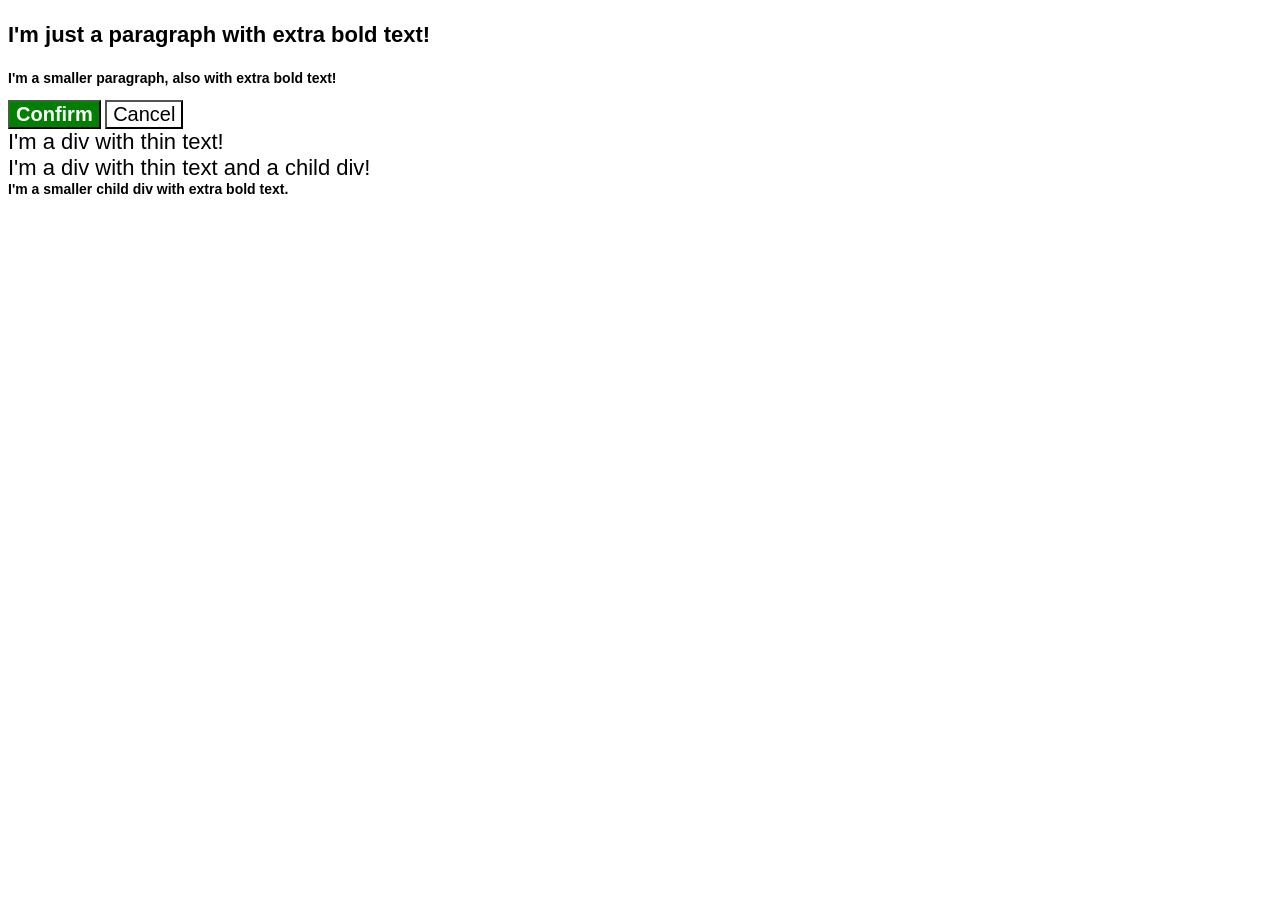
<file: foundations/cascade/01-cascade-fix/index.html>
<!DOCTYPE html>
<html lang="en">
  <head>
    <meta charset="UTF-8">
    <meta http-equiv="X-UA-Compatible" content="IE=edge">
    <meta name="viewport" content="width=device-width, initial-scale=1.0">
    <title>Fix the Cascade</title>
    <link rel="stylesheet" href="style.css">
  </head>



  <body>
    <p class="para">I'm just a paragraph with extra bold text!</p>
    <p class="para small-para">I'm a smaller paragraph, also with extra bold text!</p>

    <button id="confirm-button" class="button confirm">Confirm</button>
    <button id="cancel-button" class="button cancel">Cancel</button>

    <div class="text">I'm a div with thin text!</div>
    <div class="text">I'm a div with thin text and a child div!
      <div class="text child">I'm a smaller child div with extra bold text.</div>
    </div>
  </body>


  
</html>
</file>
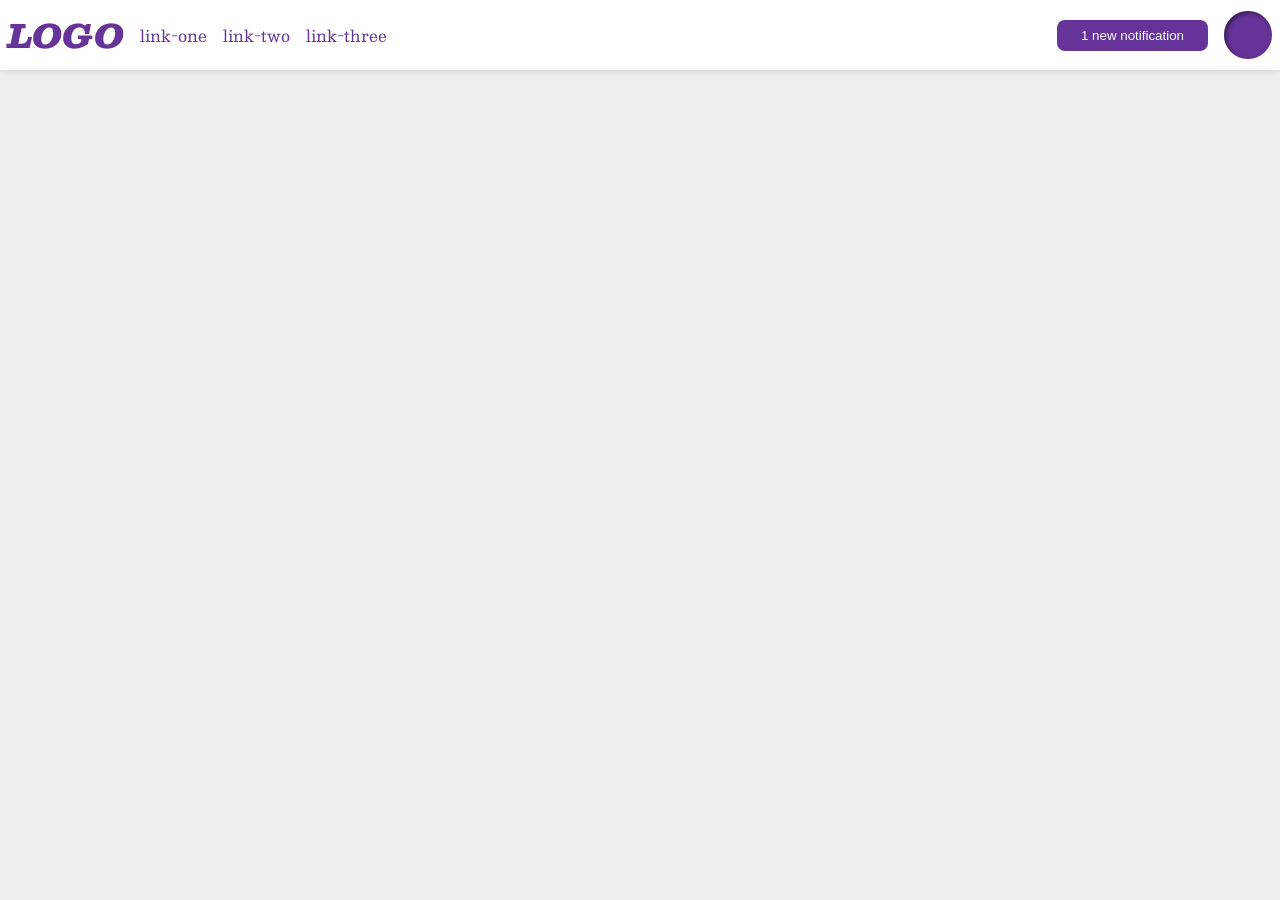
<file: foundations/flex/03-flex-header-2/index.html>
<!DOCTYPE html>
<html lang="en">
  <head>
    <meta charset="UTF-8">
    <meta http-equiv="X-UA-Compatible" content="IE=edge">
    <meta name="viewport" content="width=device-width, initial-scale=1.0">
    <title>Flex Header 2</title>
    <link rel="stylesheet" href="style.css">
  </head>
  <body>
    <div class="header">
      <div class="part_left">
        <div class="logo">
          LOGO
        </div>
        <ul class="links">
          <li><a href="https://google.com">link-one</a></li>
          <li><a href="https://google.com">link-two</a></li>
          <li><a href="https://google.com">link-three</a></li>
        </ul>
      </div>
      <div class="part_right">
        <button class="notifications">
          1 new notification
        </button>
        <div class="profile-image"></div>
      </div>
    </div>
  </body>
</html>
</file>
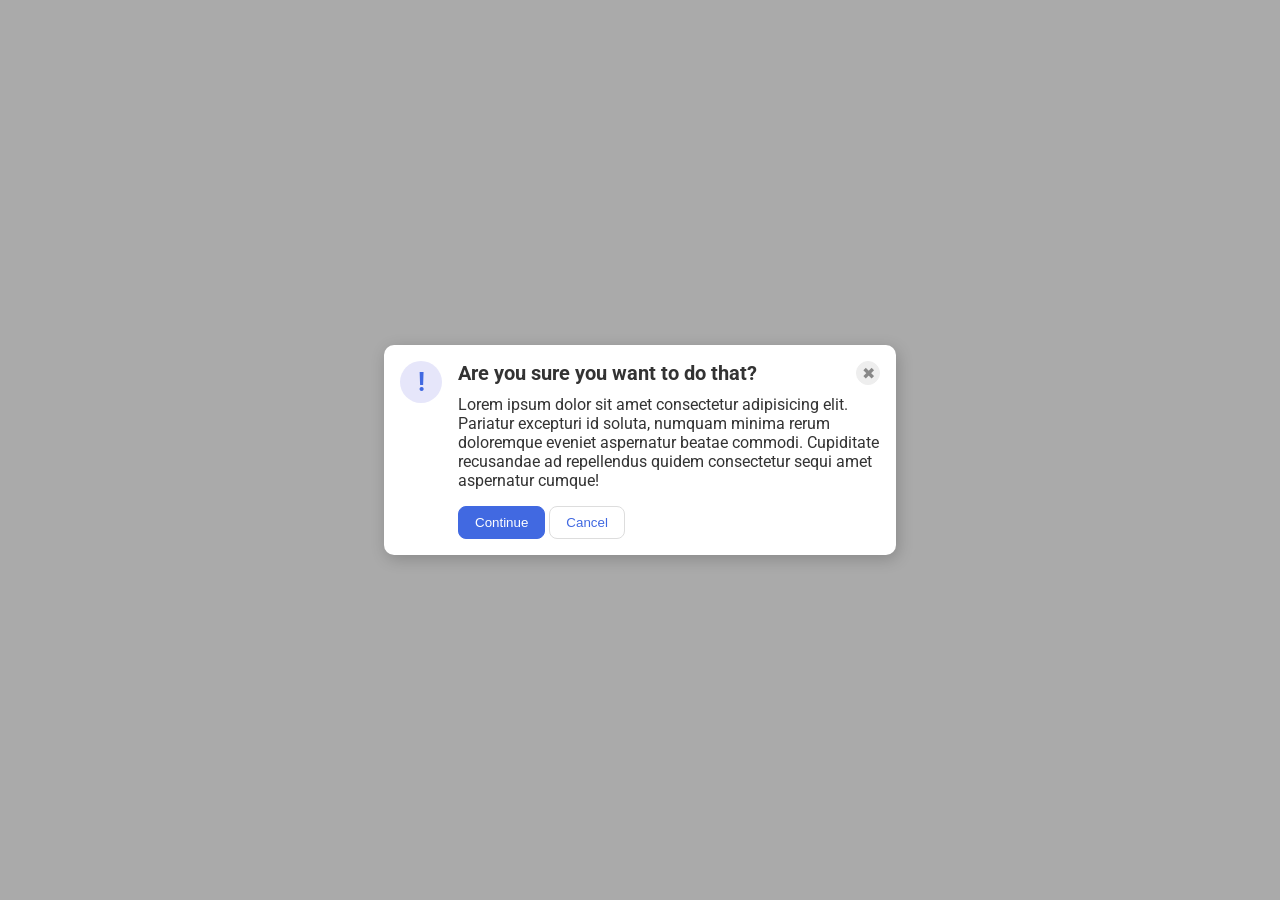
<file: foundations/flex/05-flex-modal/index.html>
<!DOCTYPE html>
<html lang="en">
  <head>
    <meta charset="UTF-8">
    <meta http-equiv="X-UA-Compatible" content="IE=edge">
    <meta name="viewport" content="width=device-width, initial-scale=1.0">
    <link rel="stylesheet" href="style.css">
    <title>Modal</title>
  </head>
  <body>
    <div class="modal">
      <div class="icon">!</div>
      <div class="conteiner">
        <div class="top">
          <div class="header">Are you sure you want to do that?</div>
          <button class="close-button">✖</button>
        </div>
        <div class="text">Lorem ipsum dolor sit amet consectetur adipisicing elit. Pariatur excepturi id soluta, numquam minima rerum doloremque eveniet aspernatur beatae commodi. Cupiditate recusandae ad repellendus quidem consectetur sequi amet aspernatur cumque!</div>
        <button class="continue">Continue</button>
        <button class="cancel">Cancel</button>
      </div>
    </div>
  </body>
</html>
</file>
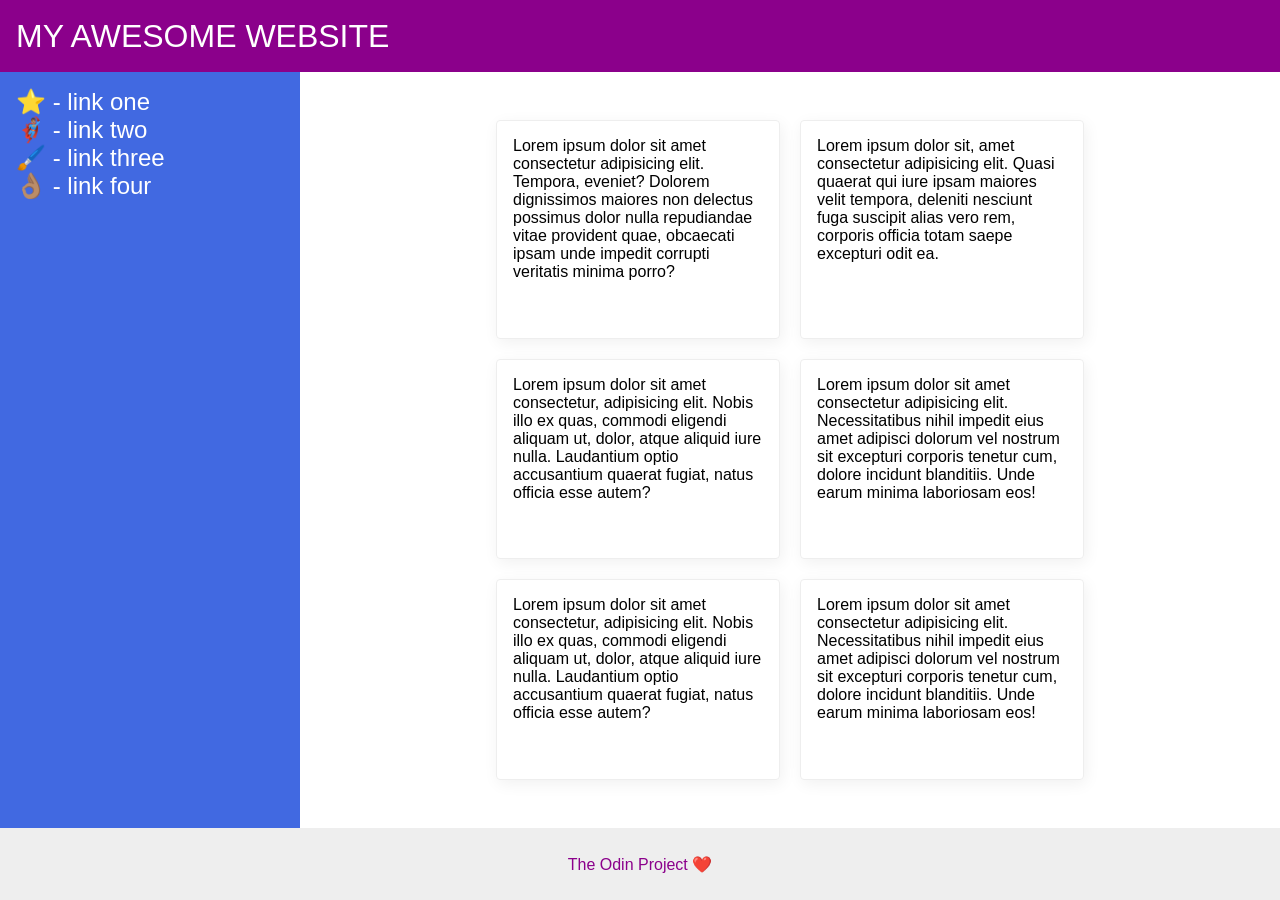
<file: foundations/flex/07-flex-layout-2/index.html>
<!DOCTYPE html>
<html lang="en">
  <head>
    <meta charset="UTF-8">
    <meta http-equiv="X-UA-Compatible" content="IE=edge">
    <meta name="viewport" content="width=device-width, initial-scale=1.0">
    <title>The Holy Grail</title>
    <link rel="stylesheet" href="style.css">
  </head>
  <body>
    <div class="container">
      <div class="header">
        <p>MY AWESOME WEBSITE</p>
      </div>
      
      <div class="content">
        <div class="sidebar">
          <ul>
            <li><a href="#">⭐ - link one</a></li>
            <li><a href="#">🦸🏽‍♂️ - link two</a></li>
            <li><a href="#">🖌️ - link three</a></li>
            <li><a href="#">👌🏽 - link four</a></li>
          </ul>
        </div>

        <div class="cards">
          <div class="card">Lorem ipsum dolor sit amet consectetur adipisicing elit. Tempora, eveniet? Dolorem dignissimos maiores non delectus possimus dolor nulla repudiandae vitae provident quae, obcaecati ipsam unde impedit corrupti veritatis minima porro?</div>
          <div class="card">Lorem ipsum dolor sit, amet consectetur adipisicing elit. Quasi quaerat qui iure ipsam maiores velit tempora, deleniti nesciunt fuga suscipit alias vero rem, corporis officia totam saepe excepturi odit ea.</div>
          <div class="card">Lorem ipsum dolor sit amet consectetur, adipisicing elit. Nobis illo ex quas, commodi eligendi aliquam ut, dolor, atque aliquid iure nulla. Laudantium optio accusantium quaerat fugiat, natus officia esse autem?</div>
          <div class="card">Lorem ipsum dolor sit amet consectetur adipisicing elit. Necessitatibus nihil impedit eius amet adipisci dolorum vel nostrum sit excepturi corporis tenetur cum, dolore incidunt blanditiis. Unde earum minima laboriosam eos!</div>
          <div class="card">Lorem ipsum dolor sit amet consectetur, adipisicing elit. Nobis illo ex quas, commodi eligendi aliquam ut, dolor, atque aliquid iure nulla. Laudantium optio accusantium quaerat fugiat, natus officia esse autem?</div>
          <div class="card">Lorem ipsum dolor sit amet consectetur adipisicing elit. Necessitatibus nihil impedit eius amet adipisci dolorum vel nostrum sit excepturi corporis tenetur cum, dolore incidunt blanditiis. Unde earum minima laboriosam eos!</div>
        </div>
      </div>  

      
      <div class="footer">
        <p>The Odin Project ❤️</p>
      </div>
    </div>
  </body>
</html>
</file>
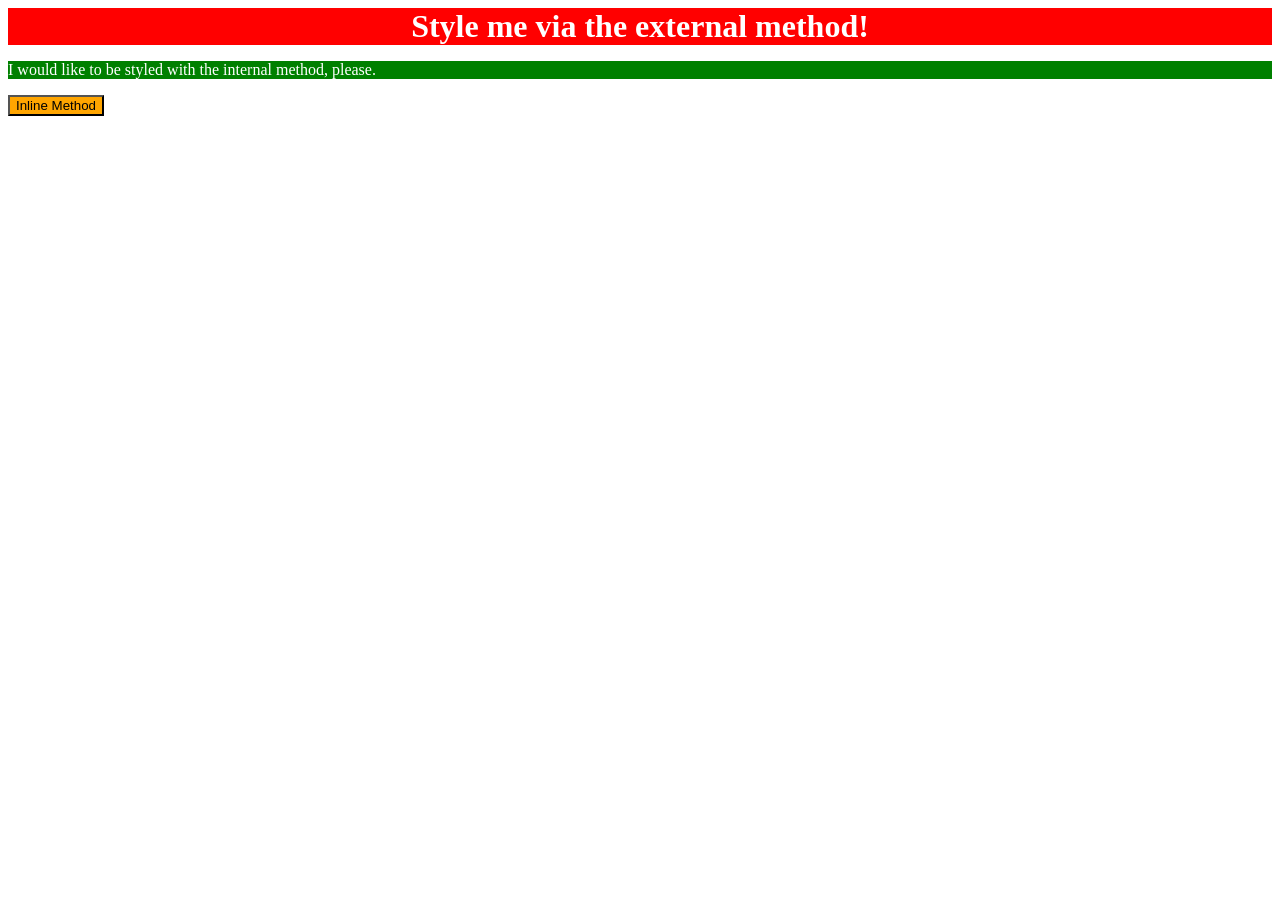
<file: foundations/intro-to-css/01-css-methods/index.html>
<!DOCTYPE html>
<html lang="en">
  <head>
    <meta charset="UTF-8">
    <meta http-equiv="X-UA-Compatible" content="IE=edge">
    <meta name="viewport" content="width=device-width, initial-scale=1.0">
    <link rel="stylesheet" href="style.css">
    <title>Methods for Adding CSS</title>
  </head>
  <body>
    <div>Style me via the external method!</div>
    <p>I would like to be styled with the internal method, please.</p>
    <button>Inline Method</button>
  </body>
</html>
</file>
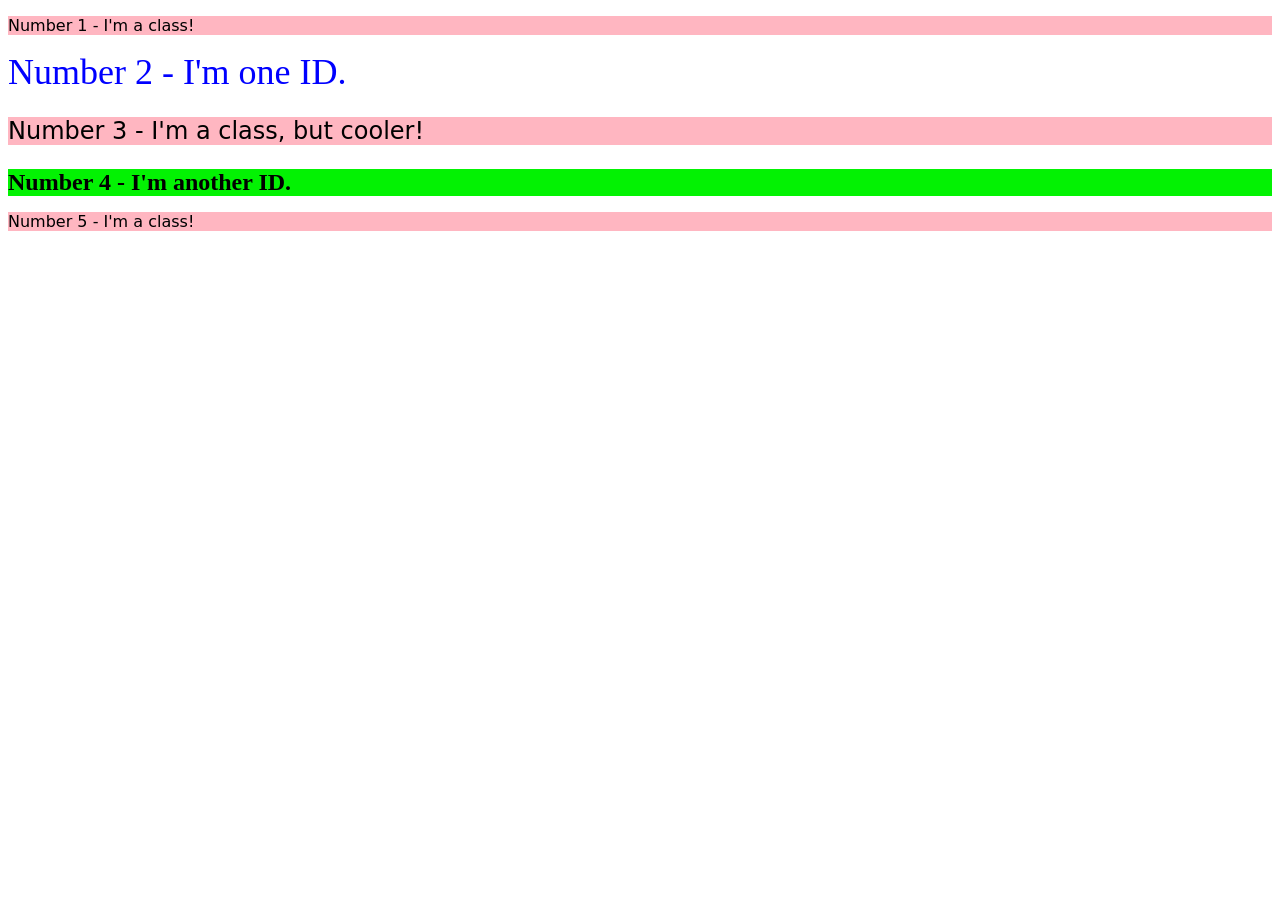
<file: foundations/intro-to-css/02-class-id-selectors/index.html>
<!DOCTYPE html>
<html lang="en">
  <head>
    <meta charset="UTF-8">
    <meta http-equiv="X-UA-Compatible" content="IE=edge">
    <meta name="viewport" content="width=device-width, initial-scale=1.0">
    <title>Class and ID Selectors</title>
    <link rel="stylesheet" href="style.css">
  </head>
  <body>
    <p class="odd">Number 1 - I'm a class!</p>
    <div id="second">Number 2 - I'm one ID.</div>
    <p class="odd add_just_font_size">Number 3 - I'm a class, but cooler!</p>
    <div id="fourth" class="add_just_font_size">Number 4 - I'm another ID.</div>
    <p class="odd">Number 5 - I'm a class!</p>
  </body>
</html>
</file>
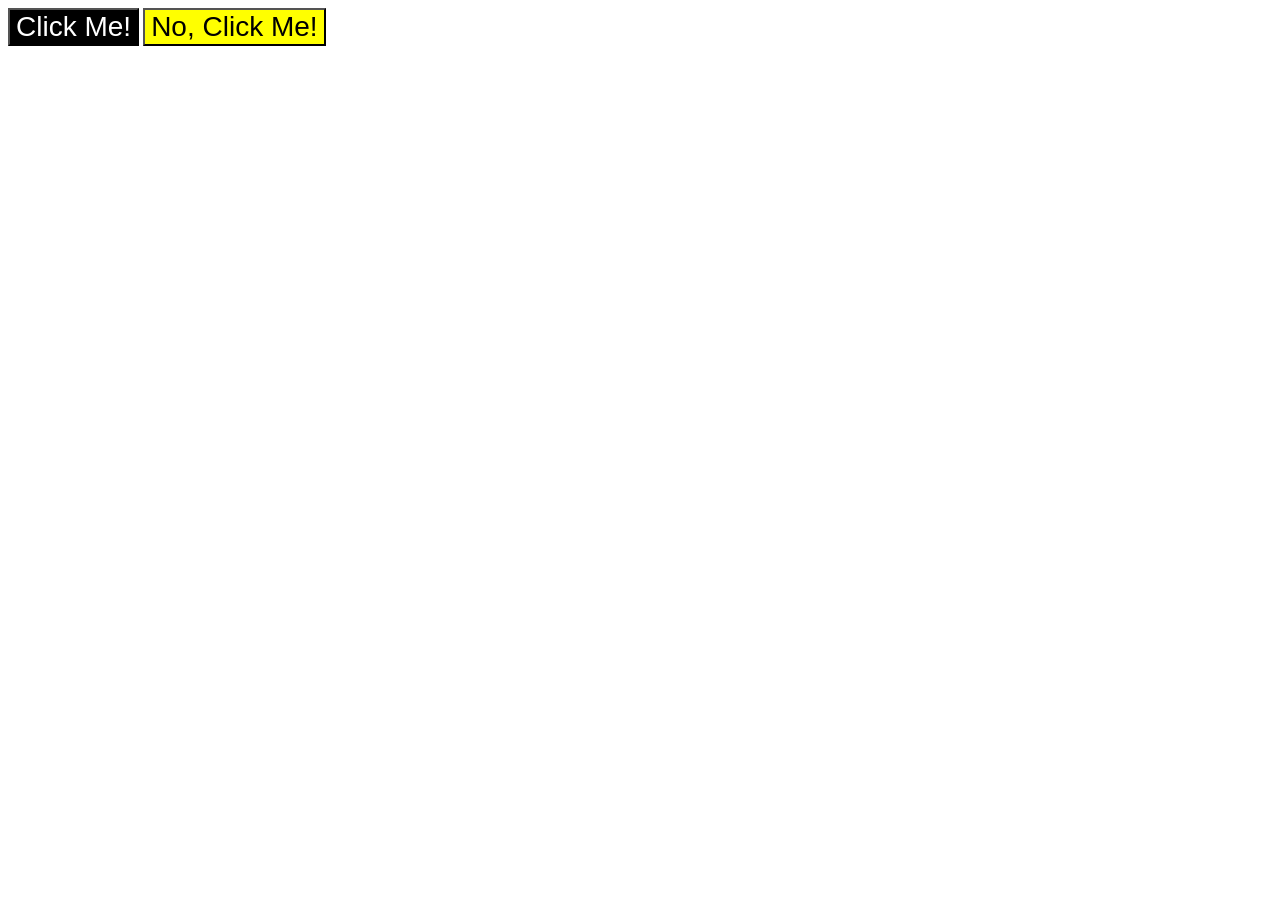
<file: foundations/intro-to-css/03-grouping-selectors/index.html>
<!DOCTYPE html>
<html lang="en">
  <head>
    <meta charset="UTF-8">
    <meta http-equiv="X-UA-Compatible" content="IE=edge">
    <meta name="viewport" content="width=device-width, initial-scale=1.0">
    <title>Grouping Selectors</title>
    <link rel="stylesheet" href="style.css">
  </head>
  <body>
    <button class="first">Click Me!</button>
    <button class="second">No, Click Me!</button>
  </body>
</html>
</file>
<file: foundations/cascade/01-cascade-fix/style.css>
body {
  font-family: Arial, Helvetica, sans-serif;
}

.para,
.small-para {
  color: hsl(0, 0%, 0%);
  font-weight: 800;
}

.para.small-para {
  font-size: 14px;
  font-weight: 800;
}

.para {
  font-size: 22px;
}

.confirm#confirm-button {
  background: green;
  color: white;
  font-weight: bold;
} 

.button {
  background-color: rgb(255, 255, 255);
  color: rgb(0, 0, 0);
  font-size: 20px;
}

.text .text.child {
  color: rgb(0, 0, 0);
  font-weight: 800;
  font-size: 14px;
}

div.text {
  color: rgb(0, 0, 0);
  font-size: 22px;
  font-weight: 100;
}
</file>
<file: foundations/flex/03-flex-header-2/style.css>
/* this is some magical font-importing.  
you'll learn about it later. */
@import url('https://fonts.googleapis.com/css2?family=Besley:ital,wght@0,400;1,900&display=swap');

body {
  margin: 0;
  background: #eee;
  font-family: Besley, serif;
}

.header {
  background: white;
  border-bottom: 1px solid #ddd;
  box-shadow: 0 0 8px rgba(0,0,0,.1);
}

.profile-image {
  background: rebeccapurple;
  box-shadow: inset 2px 2px 4px rgba(0,0,0,.5);
  border-radius: 50%;
  width: 48px;
  height: 48px;
}

.logo {
  color: rebeccapurple;
  font-size: 32px;
  font-weight: 900;
  font-style: italic;
}

button {
  border: none;
  border-radius: 8px;
  background: rebeccapurple;
  color: white;
  padding: 8px 24px;
}

a {
  /* this removes the line under our links */
  text-decoration: none;
  color: rebeccapurple;
}

ul {
  list-style-type: none;
}

.header{
  display: flex;
  align-items: center;
  justify-content: space-between;
  padding: 8px;
}

.header .part_right,
.header .part_left{
  display: flex;
  align-items: center;
  gap: 16px;
}

.header .links{
  display: flex;
  margin: 0;
  padding: 0;
  gap: 16px;
}
</file>
<file: foundations/flex/05-flex-modal/style.css>
@import url('https://fonts.googleapis.com/css2?family=Roboto:wght@400;700&display=swap');

html, body {
  height: 100%;
}

body {
  font-family: Roboto, sans-serif;
  margin: 0;
  background: #aaa;
  color: #333;
  /* I'll give you this one for free lol */
  display: flex;
  align-items: center;
  justify-content: center;
}

.modal {
  background: white;
  width: 480px;
  border-radius: 10px;
  box-shadow: 2px 4px 16px rgba(0,0,0,.2);
}

.icon {
  color: royalblue;
  font-size: 26px;
  font-weight: 700;
  background: lavender;
  width: 42px;
  height: 42px;
  border-radius: 50%;
  display: flex;
  align-items: center;
  justify-content: center;
}

.close-button {
  background: #eee;
  border-radius: 50%;
  color: #888;
  font-weight: 400;
  font-size: 16px;
  height: 24px;
  width: 24px;
  display: flex;
  align-items: center;
  justify-content: center;
  border: 1px solid #eee;
  padding: 0;
}

button {
  cursor: pointer;
  padding: 8px 16px;
  border-radius: 8px;
}

button.continue {
  background: royalblue;
  border: 1px solid royalblue;
  color: white;
}

button.cancel {
  background: white;
  border: 1px solid #ddd;
  color: royalblue;
}

/* solution */

.modal{
  display: flex;
  padding: 16px;
  gap: 16px;
}

.modal .icon{
  flex-shrink: 0;
}

.modal .conteiner .top{
  display: flex;
  margin-bottom: 10px;
}


.modal .conteiner .top .header{
  margin-right: auto;
  font-weight: bold;
  font-size: 20px;
}

.modal .conteiner .text{
  margin-bottom: 16px;
}
</file>
<file: foundations/flex/07-flex-layout-2/style.css>
body {
  font-family: -apple-system, BlinkMacSystemFont, 'Segoe UI', Roboto, Oxygen, Ubuntu, Cantarell, 'Open Sans', 'Helvetica Neue', sans-serif;
  margin: 0;
  min-height: 100vh;
}

.header {
  height: 72px;
  background: darkmagenta;
  color: white;
}

.footer {
  height: 72px;
  background: #eee;
  color: darkmagenta;
}

.sidebar {
  width: 300px;
  background: royalblue;
  box-sizing: border-box;
}

.card {
  border: 1px solid #eee;
  box-shadow: 2px 4px 16px rgba(0,0,0,.06);
  border-radius: 4px;
}


/* solution */
.container .content .sidebar a{
  text-decoration: none;
  color: white;
  font-size: 24px;
}

.container .content .sidebar ul{
  list-style-type: none;
  margin: 0;
  padding: 0;
}

.container{
  display: flex;
  flex-direction: column;
  min-height: 100vh;
  justify-content: space-between;
}

.container .header{
  font-size: 32px;
  font-weight: 900px;
  display: flex;
  align-items: center;
  padding-left: 16px;
}

.container .footer{
  display: flex;
  justify-content: center;
  align-items: center;
}

.container .content{
  display: flex;
  flex-grow: 1;
}

.container .content .sidebar{
  width: 300px;
  flex-shrink: 0;
  padding: 16px;
}

.container .content .cards{
  display: flex;
  flex-direction: row;
  justify-content: center;
  flex-wrap: wrap;
  padding: 48px;
  gap: 20px;
}

.container .content .cards .card{
  width: 250px;
  padding: 16px;
}
</file>
<file: foundations/intro-to-css/01-css-methods/style.css>
div{
    background-color: red;
    color: white;
    font-size: 32px;
    font-weight: bold;
    text-align: center;
}

p{
    background-color: green;
    color: white;
    font-style: 18px;
}

button{
    background-color: orange;
    font-style: 18px;
}
</file>
<file: foundations/intro-to-css/02-class-id-selectors/style.css>
.odd{
    background-color: lightpink;
    font-family: Verdana, "DejaVu Sans", sans-serif;
}

#second{
    font-size: 36px;
    color: blue;
}

#fourth{
    background-color: rgb(3, 242, 3);
    font-weight: bold;
}

.add_just_font_size{
    font-size: 24px;
}
</file>
<file: foundations/intro-to-css/03-grouping-selectors/style.css>
/* Add CSS Styling */
.first, .second{
    font-size: 28px;
    font-family: Helvetica, "Times New Roman", sans-serif;
}

.first{
    background-color: black;
    color: white;
}

.second{
    background-color: yellow;
}
</file>
